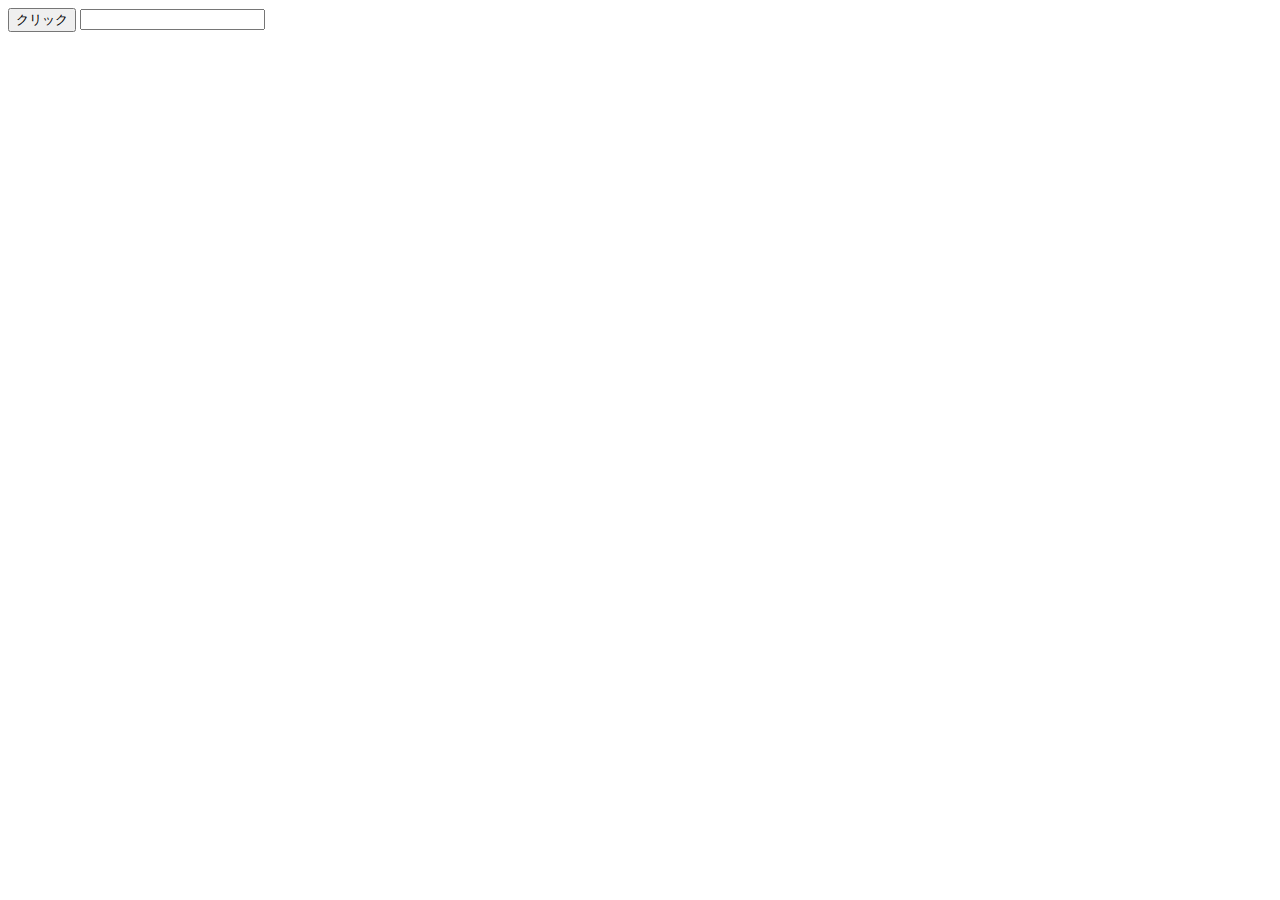
<file: kadaijq008/form.html>
<!DOCTYPE html>
<html lang="ja">
<head>
    <meta charset="UTF-8">
    <meta name="viewport" content="width=device-width, initial-scale=1.0">
    <title>jQueryの基礎を学ぼう８章課題</title>
</head>
<body>
    <button class="btn" type="button">クリック</button>
    <input type="text" class="text-box" value="" />
    <script src="https://code.jquery.com/jquery-3.6.0.min.js"></script>
    <script src="form.js"></script>
</body>
</html>
</file>
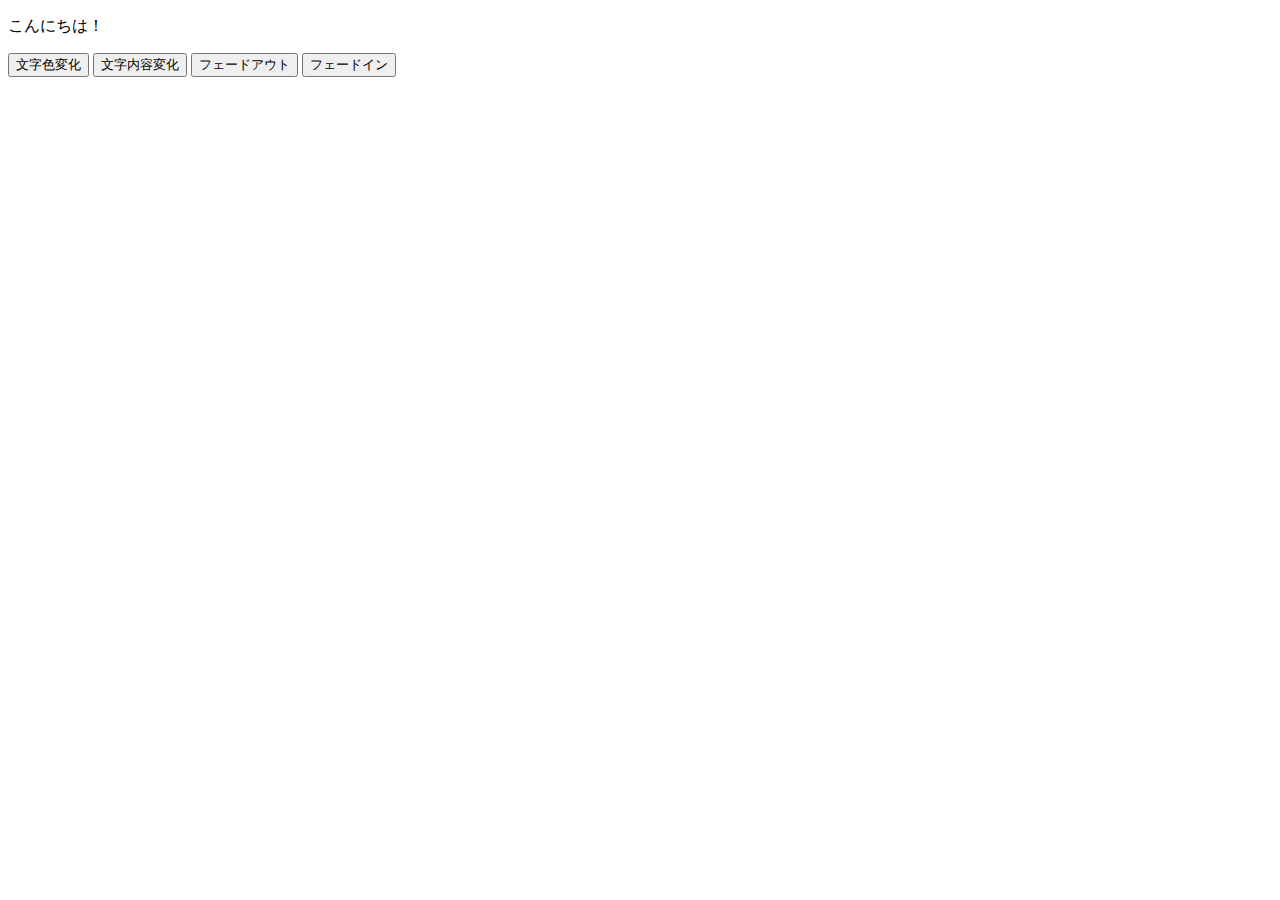
<file: kadaijq10/summary.html>
<!DOCTYPE html>
<html lang="ja">
<head>
    <meta charset="UTF-8">
    <meta name="viewport" content="width=device-width, initial-scale=1.0">
    <title>jQueryの基礎を学ぼう10章課題
    </title>
</head>
<body>
    <div>
        <p id="target">こんにちは！</p>
        <button id="change-color">文字色変化</button>
        <button id="change-text">文字内容変化</button>
        <button id="fade-out">フェードアウト</button>
        <button id="fade-in">フェードイン</button>
    </div>
    <script src="https://code.jquery.com/jquery-3.6.0.min.js"></script>
    <script src="summary.js"></script>
</body>
</html>
</file>
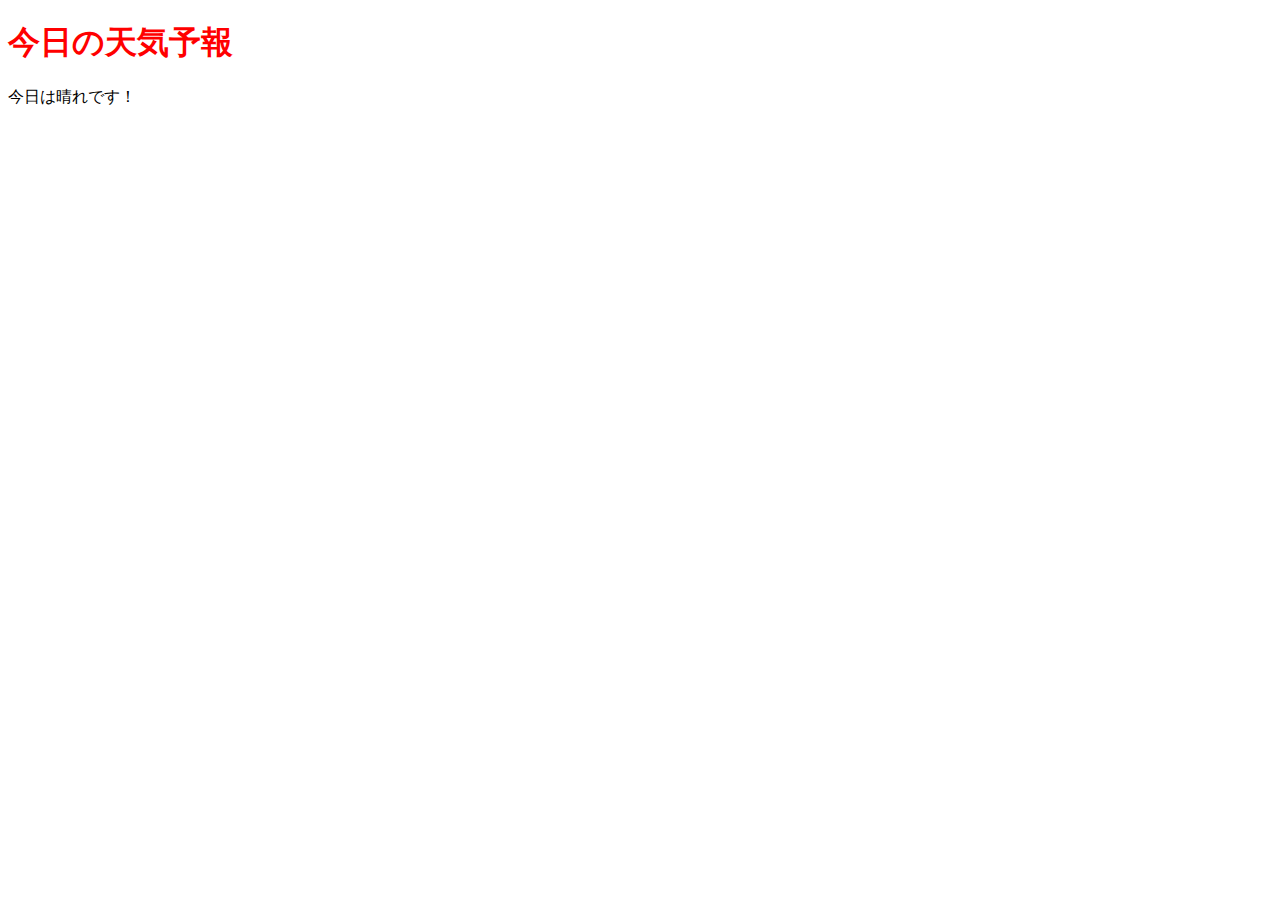
<file: kadaijq6/weather.html>
<!DOCTYPE html>
<html lang="ja">
<head>
    <meta charset="UTF-8">
    <meta name="viewport" content="width=device-width, initial-scale=1.0">
    <title>jQueryの基礎を学ぼう6章課題</title>
    <link rel="stylesheet" href="weather.css">
</head>
<body>
    <h1 id="target">今日の天気予報</h1>
    <p>今日は晴れです！</p>
    <script src="https://code.jquery.com/jquery-3.6.0.min.js"></script>
    <script src="weather.js"></script>
    
</body>
</html>
</file>
<file: kadaijq6/weather.css>
.heading{
    color:#ff0000;
}
</file>
